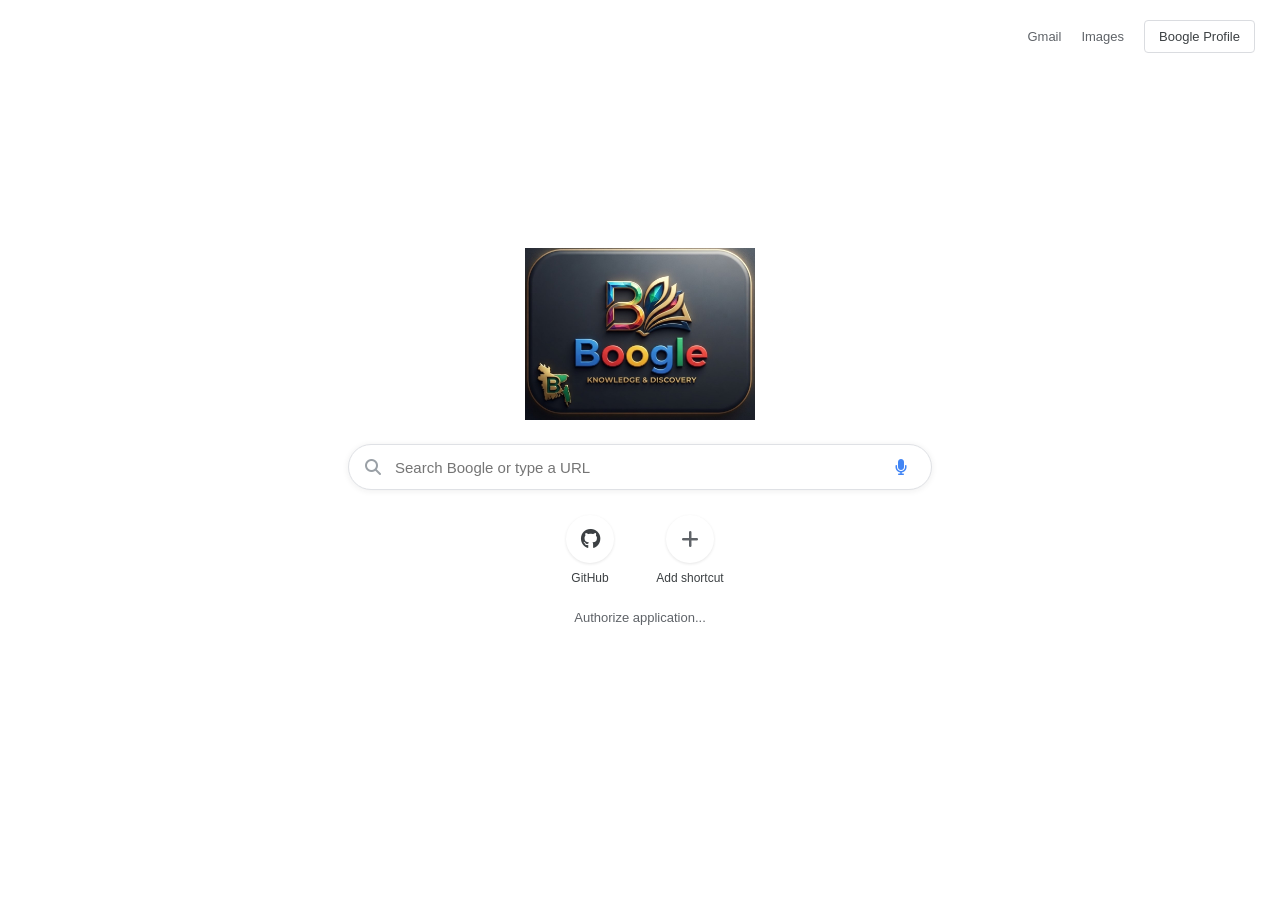
<file: Front-end/index.html>
<!DOCTYPE html>
<html lang="en">
<head>
    <meta charset="UTF-8">
    <meta name="viewport" content="width=device-width, initial-scale=1.0">
    <title>Boogle</title>
    <link rel="stylesheet" href="style.css">
    <link rel="stylesheet" href="https://cdnjs.cloudflare.com/ajax/libs/font-awesome/6.4.0/css/all.min.css">
</head>
<body>
    <!-- Top Navigation Bar -->
    <header class="navbar">
        <div class="nav-left"></div>
        <div class="nav-right">
            <a href="#" class="nav-link">Gmail</a>
            <a href="#" class="nav-link">Images</a>
            <button class="profile-btn" id="profileBtn">Boogle Profile</button>
        </div>
    </header>

    <!-- Main Content Center Container -->
    <main class="main-container">
        <!-- Logo Section -->
        <div class="logo-container">
            <img src="./images/faah.jpg" alt="Boogle Logo" class="boogle-logo-img">
        </div>

        <!-- Search Bar -->
        <div class="search-wrapper">
            <div class="search-box">
                <i class="fa-solid fa-magnifying-glass search-icon"></i>
                <input type="text" id="searchInput" placeholder="Search Boogle or type a URL" autocomplete="off">
                <i class="fa-solid fa-microphone mic-icon"></i>
            </div>
        </div>

        <!-- Shortcuts Section -->
        <div class="shortcuts-container">
            <div class="shortcut-item" id="githubShortcut">
                <div class="shortcut-icon-circle">
                    <i class="fa-brands fa-github"></i>
                </div>
                <span class="shortcut-label">GitHub</span>
            </div>

            <div class="shortcut-item" id="addShortcut">
                <div class="shortcut-icon-circle add-circle">
                    <i class="fa-solid fa-plus"></i>
                </div>
                <span class="shortcut-label">Add shortcut</span>
            </div>
        </div>

        <!-- Action Footer -->
        <div class="action-footer" id="actionFooter">
            Authorize application...
        </div>
    </main>

    <script src="script.js"></script>
</body>
</html>
</file>
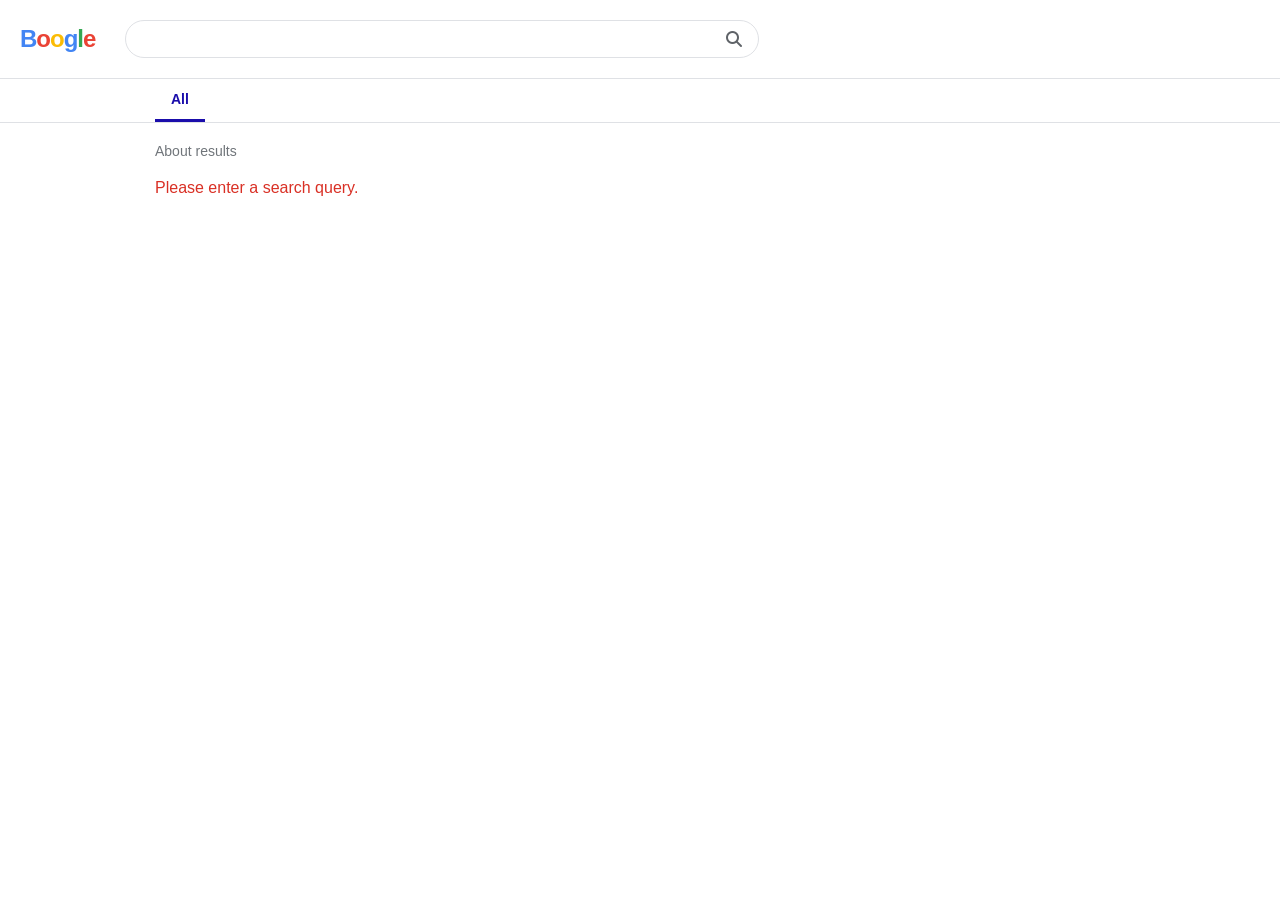
<file: Front-end/search.html>
<!DOCTYPE html>
<html lang="en">
<head>
    <meta charset="UTF-8">
    <meta name="viewport" content="width=device-width, initial-scale=1.0">
    <title>Boogle Search Results</title>
    <link rel="stylesheet" href="https://cdnjs.cloudflare.com/ajax/libs/font-awesome/6.4.0/css/all.min.css">
    <style>
        body {
            margin: 0;
            padding: 0;
            font-family: Arial, sans-serif;
            background-color: #fff;
            color: #202124;
        }
        .search-header {
            display: flex;
            align-items: center;
            padding: 20px;
            border-bottom: 1px solid #dfe1e5;
            background: #fff;
            position: sticky;
            top: 0;
            z-index: 100;
        }
        .logo-text {
            font-size: 24px;
            font-weight: bold;
            text-decoration: none;
            margin-right: 30px;
            letter-spacing: -1px;
        }
        .logo-text span:nth-child(1) { color: #4285f4; }
        .logo-text span:nth-child(2) { color: #ea4335; }
        .logo-text span:nth-child(3) { color: #fbbc05; }
        .logo-text span:nth-child(4) { color: #4285f4; }
        .logo-text span:nth-child(5) { color: #34a853; }
        .logo-text span:nth-child(6) { color: #ea4335; }

        .search-box-container {
            display: flex;
            align-items: center;
            border: 1px solid #dfe1e5;
            border-radius: 24px;
            width: 600px;
            max-width: 100%;
            padding: 8px 16px;
            background: #fff;
        }
        .search-box-container:hover {
            box-shadow: 0 1px 6px rgba(32,33,36,.28);
        }
        .search-box-container input {
            border: none;
            outline: none;
            width: 100%;
            font-size: 16px;
            background: transparent;
        }
        .search-box-container i {
            color: #5f6368;
            margin-left: 10px;
            cursor: pointer;
        }
        .nav-tabs {
            display: flex;
            padding-left: 155px;
            border-bottom: 1px solid #dfe1e5;
            background: #fff;
        }
        .nav-tab-item {
            padding: 12px 16px;
            font-size: 14px;
            color: #1a0dab;
            font-weight: bold;
            border-bottom: 3px solid #1a0dab;
            cursor: pointer;
        }
        .results-body {
            padding: 20px 155px;
            max-width: 650px;
        }
        .result-stats {
            font-size: 14px;
            color: #70757a;
            margin-bottom: 20px;
        }
        .result-card {
            margin-bottom: 25px;
        }
        .result-url {
            font-size: 14px;
            color: #202124;
            word-break: break-all;
            margin-bottom: 2px;
        }
        .result-title {
            font-size: 20px;
            color: #1a0dab;
            text-decoration: none;
            display: inline-block;
            margin-bottom: 3px;
        }
        .result-title:hover {
            text-decoration: underline;
        }
        .no-result {
            color: #d93025;
            font-size: 16px;
        }
        @media(max-width: 768px) {
            .search-header { flex-direction: column; align-items: flex-start; gap: 15px; }
            .nav-tabs, .results-body { padding-left: 20px; padding-right: 20px; }
            .search-box-container { width: 100%; }
        }
    </style>
</head>
<body>

    <div class="search-header">
        <a href="index.html" class="logo-text">
            <span>B</span><span>o</span><span>o</span><span>g</span><span>l</span><span>e</span>
        </a>
        <div class="search-box-container">
            <input type="text" id="searchInput" autocomplete="off">
            <i class="fa-solid fa-magnifying-glass"></i>
        </div>
    </div>

    <div class="nav-tabs">
        <div class="nav-tab-item">All</div>
    </div>

    <div class="results-body">
        <div class="result-stats" id="resultStats">About results</div>
        <div id="resultsContainer">
            <p>Loading...</p>
        </div>
    </div>

    <script>
        const API_URL = "https://boogle-bd-version01.onrender.com";

        window.addEventListener('DOMContentLoaded', () => {
            const params = new URLSearchParams(window.location.search);
            const searchQuery = params.get('q');
            const inputField = document.getElementById('searchInput');
            const container = document.getElementById('resultsContainer');
            const stats = document.getElementById('resultStats');

            if (inputField && searchQuery) {
                inputField.value = searchQuery;
            }

            if (searchQuery) {
                fetch(`${API_URL}/search?q=${encodeURIComponent(searchQuery)}`)
                    .then(response => response.json())
                    .then(data => {
                        container.innerHTML = '';

                        if (data.results && data.results.length > 0) {
                            stats.textContent = `About ${data.results.length} results`;
                            
                            data.results.forEach(item => {
                                const div = document.createElement('div');
                                div.className = 'result-card';
                                div.innerHTML = `
                                    <div class="result-url">${item['URL']}</div>
                                    <a href="${item['URL']}" target="_blank" class="result-title">${item['Website Name']}</a>
                                `;
                                container.appendChild(div);
                            });
                        } else {
                            stats.textContent = `About 0 results`;
                            container.innerHTML = `<p class="no-result">No matching results found for "<strong>${searchQuery}</strong>"</p>`;
                        }
                    })
                    .catch(error => {
                        console.error('Error:', error);
                        container.innerHTML = `<p class="no-result">Could not connect to FastAPI server!</p>`;
                    });
            } else {
                container.innerHTML = `<p class="no-result">Please enter a search query.</p>`;
            }

            if (inputField) {
                inputField.addEventListener('keypress', (e) => {
                    if (e.key === 'Enter') {
                        const val = inputField.value.trim();
                        if (val) {
                            window.location.href = `search.html?q=${encodeURIComponent(val)}`;
                        }
                    }
                });
            }
        });
    </script>
</body>
</html>
</file>
<file: Front-end/style.css>
/* CSS Reset & Variables */
* {
    margin: 0;
    padding: 0;
    box-sizing: border-box;
    font-family: Arial, sans-serif;
}

body {
    background: linear-gradient(to right, lightblue); /* Matching soft pinkish background */
    color: #333;
    min-height: 100vh;
    display: flex;
    flex-direction: column;
    justify-content: space-between;
    overflow-x: hidden;
}

/* Navbar */
.navbar {
    display: flex;
    justify-content: space-between;
    align-items: center;
    padding: 20px 25px;
    width: 100%;
}

.nav-left {
    flex: 1;
}

.nav-right {
    display: flex;
    align-items: center;
    gap: 20px;
}

.nav-link {
    text-decoration: none;
    color: #5f6368;
    font-size: 13px;
}

.nav-link:hover {
    text-decoration: underline;
}

.profile-btn {
    background-color: transparent;
    border: 1px solid #dadce0;
    padding: 8px 14px;
    border-radius: 4px;
    font-size: 13px;
    color: #3c4043;
    cursor: pointer;
    transition: background-color 0.2s, box-shadow 0.2s;
}

.profile-btn:hover {
    background-color: rgba(60, 64, 67, 0.04);
    box-shadow: 0 1px 1px rgba(0,0,0,0.1);
}

/* Main Container */
.main-container {
    display: flex;
    flex-direction: column;
    align-items: center;
    justify-content: center;
    flex: 1;
    padding: 0 20px 60px 20px;
    margin-top: -40px;
}

/* Logo Styling */
.logo-container {
    text-align: center;
    margin-bottom: 20px;
}  
.boogle-logo-img {
    width: 230px;       /* লোগোর সাইজ ছোট করার জন্য এখানে উইডথ কমিয়ে দেওয়া হয়েছে (প্রয়োজনমতো বাড়াতে বা কমাতে পারেন) */
    max-width: 100%;
    height: auto;
    object-fit: contain;
}

.custom-logo {
    background: #111;
    color: #fff;
    padding: 22px 35px;
    border-radius: 8px;
    text-align: center;
    box-shadow: 0 4px 15px rgba(0, 0, 0, 0.15);
    display: flex;
    flex-direction: column;
    align-items: center;
    border: 1px solid #333;
}

.logo-b {
    font-size: 30px;
    font-weight: bold;
    letter-spacing: 2px;
    color: #d4af37;
}

.logo-b sup {
    font-size: 16px;
}

.logo-text {
    font-size: 15px;
    letter-spacing: 4px;
    margin-top: 4px;
    font-weight: 600;
}

.logo-subtext {
    font-size: 7.5px;
    letter-spacing: 1.5px;
    color: #aaa;
    margin-top: 3px;
}

/* Search Bar Styling */
.search-wrapper {
    width: 100%;
    max-width: 584px;
    margin-bottom: 25px;
}

.search-box {
    display: flex;
    align-items: center;
    background: #ffffff;
    border: 1px solid #dfe1e5;
    box-shadow: 0 1px 6px rgba(32, 33, 36, 0.08);
    border-radius: 24px;
    padding: 0 16px;
    height: 46px;
    transition: box-shadow 0.2s, border-color 0.2s;
}

.search-box:hover, .search-box:focus-within {
    box-shadow: 0 1px 8px rgba(32, 33, 36, 0.15);
    border-color: rgba(223, 225, 229, 0);
}

.search-icon {
    color: #9aa0a6;
    font-size: 16px;
    margin-right: 14px;
}

.search-box input {
    flex: 1;
    border: none;
    outline: none;
    font-size: 15px;
    color: #202124;
    background: transparent;
}

.mic-icon {
    color: #4285f4;
    font-size: 16px;
    cursor: pointer;
    padding: 8px;
}

/* Shortcuts Section */
.shortcuts-container {
    display: flex;
    gap: 25px;
    margin-bottom: 20px;
}

.shortcut-item {
    display: flex;
    flex-direction: column;
    align-items: center;
    cursor: pointer;
    width: 75px;
}

.shortcut-icon-circle {
    width: 48px;
    height: 48px;
    background-color: #ffffff;
    border-radius: 50%;
    display: flex;
    align-items: center;
    justify-content: center;
    box-shadow: 0 1px 3px rgba(0, 0, 0, 0.1);
    margin-bottom: 8px;
    transition: background-color 0.2s, transform 0.2s;
}

.shortcut-icon-circle i {
    font-size: 20px;
    color: #3c4043;
}

.shortcut-item:hover .shortcut-icon-circle {
    background-color: #f1f3f4;
    transform: translateY(-2px);
}

.add-circle i {
    color: #5f6368;
}

.shortcut-label {
    font-size: 12px;
    color: #3c4043;
    text-align: center;
    white-space: nowrap;
    overflow: hidden;
    text-overflow: ellipsis;
    width: 100%;
}

/* Action Footer */
.action-footer {
    font-size: 13px;
    color: #5f6368;
    margin-top: 5px;
    cursor: pointer;
    transition: color 0.2s;
}

.action-footer:hover {
    color: #202124;
    text-decoration: underline;
}

/* Responsive Media Queries */
@media (max-width: 600px) {
    .navbar {
        padding: 15px;
    }
    
    .search-wrapper {
        padding: 0 10px;
        max-width: 100%;
    }

    .custom-logo {
        padding: 18px 25px;
    }

    .logo-b {
        font-size: 24px;
    }

    .shortcuts-container {
        gap: 20px;
    }
}
</file>
